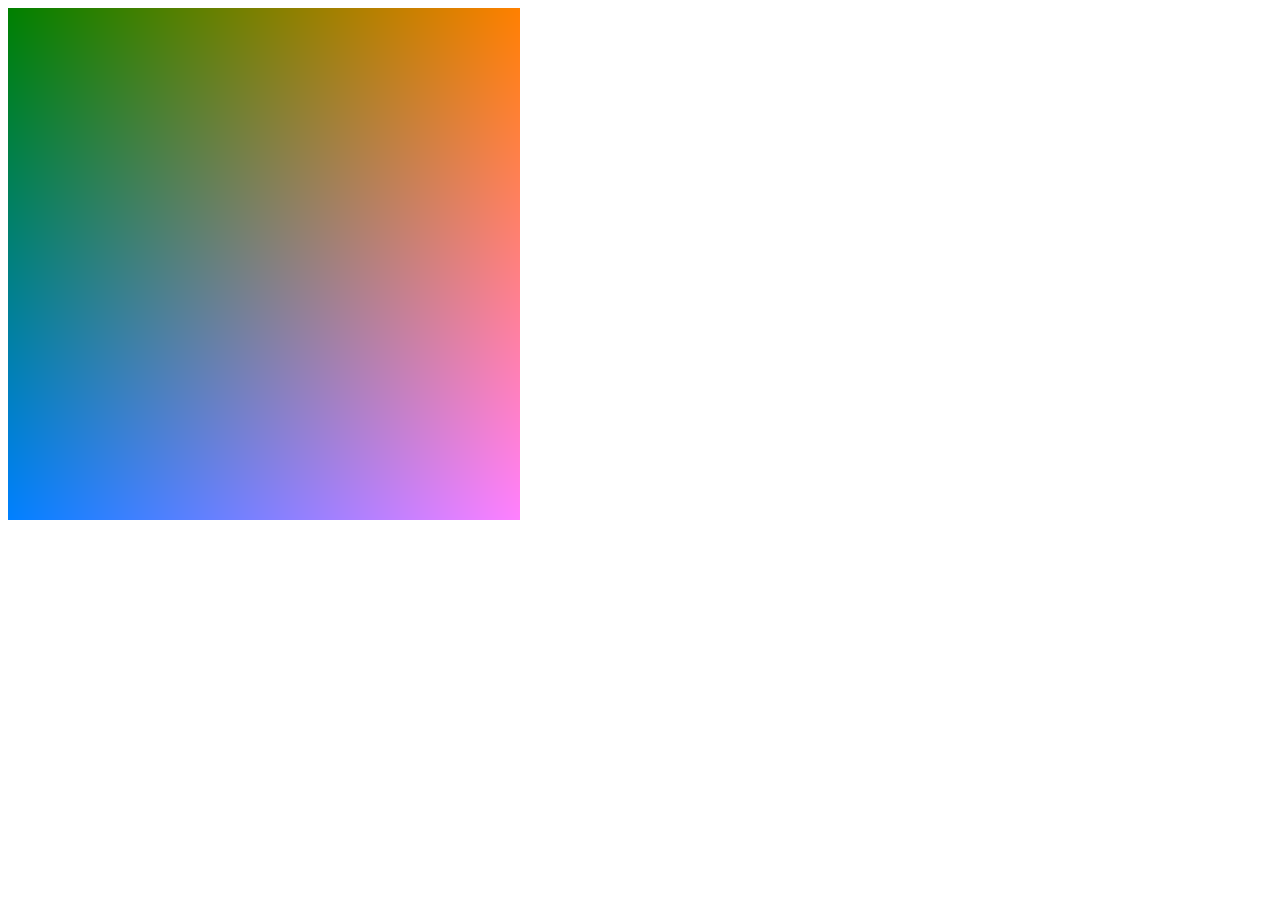
<file: showdb/index.html>
<!doctype html>
<html lang="en">
<head>
	<meta charset="UTF-8">
	<title>Color Diff Stats</title>
        <style>
            body{
                font-family:sans-serif;
            }
            #c{
                width: 512px;
                height: 512px;
            }


        </style>
      
</head>
<body>
<canvas id="c" width="512px" height="512px"></canvas>
<ul id="db"></ul>
<script src="http://code.jquery.com/jquery-1.9.1.min.js"></script>
<script>        

                var dirs = ['a','b','c','d']
                var $db = $('#db');
                var colors = [];
               // var jsonDummy= {"0": {"direction": {"a": [], "c": [6, 8, 6, 10, 9, 7, 10, 18, 3, 4, 3, 12, 8, 3, 5, 4, 21, 23, 5, 20, 10, 10, 7], "b": [16, 13, 11, 13, 25, 19, 15, 26, 13, 11, 32, 11, 22, 22, 11, 16, 10, 4, 11, 14, 8, 4, 4, 20, 10, 10, 17, 11, 2, 14], "d": []}}, "1": {"direction": {"a": [], "c": [14, 9, 20, 17, 8, 13, 2, 16, 5, 5, 4, 11, 5, 12, 6, 8, 8, 2], "b": [10, 9, 16, 4, 6, 9, 7, 11, 11, 8, 7], "d": [21, 10, 11, 7, 8, 5, 14, 4, 12, 13, 8, 10, 12, 9]}}, "2": {"direction": {"a": [], "c": [6, 3, 9, 11, 6, 6, 4, 8, 19, 18, 19, 22, 8], "b": [5, 4, 7, 4, 4, 7, 6, -1, 7, 7, 4, 7], "d": [5, 45, 5, 5, 8, 7, 9, 15]}}, "3": {"direction": {"a": [], "c": [16, 26, 9, 11, 21, 12, 4, 8, 6, 11, 11, 21, 15, 10, 6, 14], "b": [-140, 6, 5, 14, 4, 34, 3, 3, 7, 1, 9, 6, 8], "d": [8, -42, 2, 4, 8, 5, 2, 9, 7, 3, 6, 6, 6, 8, 10, 4, 7, 12, 14, 3]}}, "4": {"direction": {"a": [], "c": [29, 16, 11, 16, 7, 6, 7, 7, 6, 8, 6, 5, 16, 19, 12, 15, 7, 19, 18], "b": [], "d": [17, 3, 8, 5, 6, 1, 9, 43, 7, 7, 8, 4, 9, 19, 26, 13, 12, 14]}}, "5": {"direction": {"a": [8, 8, 8, 6, 9, 8, 5, 9, 7, 8, 10, 12, 11, 3, 11], "c": [4, 5, 6, -3, 9, 7, 7, 2, 7, 12, 5, 8, 11, 2, 12, 6, 7, 5], "b": [16, 13, 14, 3, 42, 8, 7, 7, 13, 10, 21, 13, 11], "d": []}}, "6": {"direction": {"a": [3, 7, 4, 9, 1, 8, 2, 5, 1, 11], "c": [4, 2, 12, 4, 4, 4, 0, 16, 3], "b": [37, 19, 5, 5, 5, 14, 11, 7], "d": [4, 5, 36, 1, 7, 12, 11, 7, 6]}}, "7": {"direction": {"a": [4, 4, 6, 4, 9, 9, 9, 7, 26, 8, 5], "c": [5, 3, 10, 10], "b": [0, 7, 9, 12, 10, 9, 6, 7], "d": [4, 3, 4, 2, 5, 4, 8, 10, 4, 5]}}, "8": {"direction": {"a": [12, 6, 7, 10, 3, 12, 8, 1, 6, 11, 7, 13], "c": [8, 5, 13, 1, 4, 2], "b": [4, 4, 0, 9, 6, 5, 5, 5, 4, 8, 3], "d": [7, 6, 6, 8, 5, 8]}}, "9": {"direction": {"a": [35, 14, 8, 8, 7, 8, 11, 10, 8], "c": [7, 6, 8, 4, 4, 13, 2, 5, 7, 3, 9, 10, 6], "b": [], "d": [4, 14, 13, 4, 50, 7, 9, 14, 6, 10, 9, 6, 16, 5, 15]}}, "10": {"direction": {"a": [5, 3, 4, 94, 11, 8, 5, 7, 6, 3, 4, 9, 1, 6, 5, 7, 11, 8, 15], "c": [6, 6, 6, 5, 5, 7, 6, 12, 13, 8, 3, 6, 15, 4], "b": [26, 13, 14, 8, 11, 31, 20, 13, 18], "d": []}}, "11": {"direction": {"a": [4, 4, 10, 10, 9, 44, 4, 9, 12, 8, 6], "c": [6, 0, 8, 10, 1, 10, 7, 5, 7], "b": [7, 8, 14, 16, 7, 3, 16, 15, 10], "d": [9, 10, 12, 17, 6, 9, 8, 11, 7, 13, 9, 12, 4, 11]}}, "12": {"direction": {"a": [5, 8, 7, 2, 9, 18, 11, 5], "c": [12, 6, 2, 7, 12, 42, 3, 8, 11, 12, 6, 5, 5], "b": [3, 6, 6, 11, 2, 4, 3, 8], "d": [3, 14, 10, 1, 7, 5]}}, "13": {"direction": {"a": [10, 18, 3, 7, 6, 5, 5, 11, 11, 3, 12], "c": [12, 13, 6, 5, 11, 7, 4, 3, 2, 4, 5, 13, 13, 1, 4, 5, 13, 8], "b": [6, 10, 7, 7, 10, 5, 6, 5, 8, 10, 9, 3, 5, 11], "d": [6, 26, 2, 43, 6, 15]}}, "14": {"direction": {"a": [5, 7, 6, 7, 4, 9, 5, 14, 5, 10, 8], "c": [7, 12, 7, 2, 32, 13, 7, 7, 7, 6], "b": [], "d": [5, 6, 4, 4, 7, 11, 5, 14, 7]}}, "15": {"direction": {"a": [16, 9, 6, 21, 9, 6, 4, 5, 9, 11], "c": [6, 11, 23, 3, 5, 8, 2, 4, 4, 4, 6, 5, 4, 3], "b": [22, 15, 29, 24, 19, 23, 6, 9, 8, 18, 8, 10, 4, 13, 4, 11, 7, 8, 14, 8, 10, 27, 6], "d": []}}, "16": {"direction": {"a": [4, 12, 8, 7, 1, 7], "c": [5, 9, 7, 3, 4, 4, 10, 1, 13], "b": [17, 11, 4, 11, 9, 5, 11, 5, 11, 1, 8, 13, 7], "d": [14, 5, 7, 43, 11, 15, 16, 7, 3, 10, 7]}}, "17": {"direction": {"a": [4, 2, 6, 11, 7, 7, 6, 4, 7, 7, 6], "c": [12, 5, 7, 6, 8, 5, 11, 7, 7, 11, 10, 11], "b": [5, 6, 4, 6, 10, 1, 10, 11, 5, 11], "d": [6, 20, 6, 1, 8, 4, 7, 8, 2, 6, 8]}}, "18": {"direction": {"a": [4, 10, 8, 9, 10, 9, 6, 5, 5, 4, 11, 8, 6, 6], "c": [11, 7, 6, 6, 7, 10, 8, 5], "b": [6, 5, 6, 5, 9, 7, 1, 9, 5], "d": [11, 15, -48, 6, 3, 10, 8, 8, 6, 8, 3]}}, "19": {"direction": {"a": [8, 4, 12, 14, 7, 8, 8, 6, 9, 6, 11], "c": [28, 7, 4, 5, 14, 11, 9, 3, 8, 42, 11, 4, 6, 8, 11, 5, 5], "b": [], "d": [11, -9, 3, 25, 15, 6, 5, 7, 5, 8, 7, 9, 6, 8, 10, 3]}}, "20": {"direction": {"a": [19, 15, 10, 9, 50, 8, 6, 7, 8, 11, 7, 14, 11, 10, 4, 12, 8, 15, 22, 12, 13, 19, 7, 29], "c": [], "b": [37, 13, 11, 10, 42, 8, 31, 21, 5, 6, 7, 9, 23, 21, 16], "d": []}}, "21": {"direction": {"a": [6, 9, 1, 48, 9, 8, 4], "c": [], "b": [7, 5, 7, 7, 12, 51, 7, 1, 15, 12, 10, 6, 12, 12], "d": [9, 14, 45, 21, 12, 8, 12, 4, 6, 2, 8, 17]}}, "22": {"direction": {"a": [11, 9, 3, 6, 8, 12, 5, 12, 1, 8, 6, 9, 7], "c": [], "b": [11, 4, 4, 10, 7, 14, 5, 4, 10], "d": [8, 7, 5, 30, 6, 8, 4, 10]}}, "23": {"direction": {"a": [27, 4, 9, 42, 6, 2, 5, 8, 9, 4, 4, 9, 9], "c": [], "b": [12, 3, 8, 6, 13, 5, 1, 11, 2, 7, 1, 6, 7, 9, 8, 7], "d": [10, 11, 9, 7, 5, 6, 5, 5, 5, 5, 5, 6, 12]}}, "24": {"direction": {"a": [21, 10, 6, 11, 12, 8, 12, 11, 6, 8, 7, 12, 11, 9, 4, 12, 6, 6, 9, 5, 9, 6, 0, 7, 12, 14, 11, 5], "c": [], "b": [], "d": [2, 11, 5, 5, 12, 10, 5, 4, 5, 2, 4, 8, 12, 4, 13, 13, 10, 8, 7, 9, 3]}}}
                var ctx = $('#c')[0].getContext('2d');

                var Color = function (r, g, b) {
                    this.r = r;
                    this.g = g;
                    this.b = b;
                }
                function fillColors() {
                    var s = 1 / 5 * 255; //step
                    var m = 1 / 10 * 255; //margin
                    for (var y = 0; y < 5; y++) {
                        for (var x = 0; x < 5; x++) {
                            colors.push(new Color(~~(x * s + m), 128, ~~(y * s + m)));
                        }
                    }
                }


                function drawColors(){
                    var pic = ctx.getImageData(0,0, ctx.canvas.width, ctx.canvas.height), pix = pic.data,pos;
                    for (var x = 0; x < 512; x++){
                        for (var y=0;y<512;y++){
                            pos=(y*512+x)*4;
                            pix[pos]=x>>1;
                            pix[pos+1]=128;
                            pix[pos+2]=y>>1;
                            pix[pos+3]=255;
                        }
                    }
                    ctx.putImageData(pic,0,0);
                }


                function drawBoundary(data){
                       function average(values){
                           var sum =0;
                           if (values.length ==0)return 0;
                           for (var i = 0;i<values.length;i++){
                               sum+=values[i];
                           }
                            return sum/values.length;
                       }

                        function median(values){
                            values.sort(function(a,b){return a-b});
                            var mid = values.length/2;
                            return (values[~~mid]+values[~~(mid+.5)])/2||0
                        }

                    ctx.strokeStyle="rgba(255,255,255,1)";
                    ctx.lineWidth=.5;
                   for (var i = 0; i<25;i++){
                   var x = colors[i].r*2,
                       y = colors[i].b*2,
                       color=data[i],
                       a = median(color.direction.a)*2,
                       b = median(color.direction.b)*2,
                       c = median(color.direction.c)*2,
                       d = median(color.direction.d)*2;
                       ctx.beginPath();
                       ctx.moveTo(x,y-a);
                       ctx.quadraticCurveTo(x+b,y-a,x+b,y);
                       ctx.quadraticCurveTo(x+b,y+c,x,y+c);
                       ctx.quadraticCurveTo(x-d,y+c,x-d,y);
                       ctx.quadraticCurveTo(x-d,y-a,x,y-a);
                       ctx.stroke();
                   }
                }
                fillColors();
                drawColors();

	        var url = 'http://cdiff.moritzklack.com/py/measurement.py';
	        $.ajax({
	        	url: url,
	        	type: 'POST',
	        	data : {
	        		action : 'getall'
	        	},
	        	success: function(data) {
                    drawBoundary(data);

                    for (var i = 0; i < 25; i++){
               
                                   var li = '<li id=\"color_' + i + '\">ID: ' + i + '<ul>';
                                   for (var d =0; d < 4; d++){
                                       var dir = dirs[d];
                                       
                                       li += '<li id=\"color_' + i + '_dir_' + dir + '\">' + dir + ': ' + data[i].direction[dir] + '</li>';   
                                   }
                                   li += '</ul></li>';
	        		   $db.append(li);	
	        		}
	        	}
	        });
  //drawBoundary(jsonDummy);
</script>

</body>
</html>
</file>
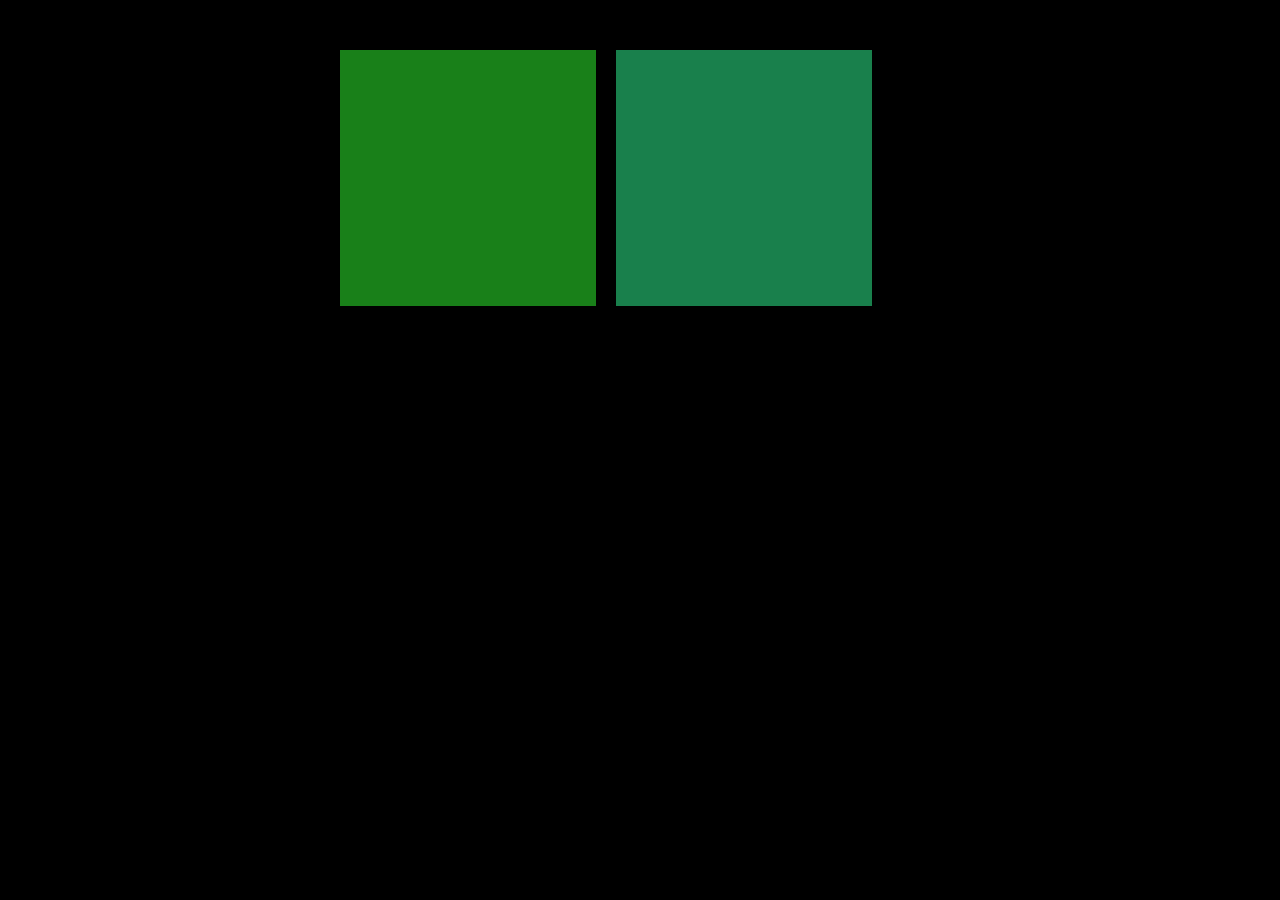
<file: index_old.html>
<!doctype html>
<html lang="en">
<head>
    <meta charset="UTF-8">
    <title>Color Differences Experiment</title>
    <script src="http://ajax.googleapis.com/ajax/libs/jquery/2.0.0/jquery.min.js"></script>
</head>
<body>

<style type="text/css">
    body {
        background-color: black;
    }

    #wrapper {
        width: 600px;
        height: 256px;
        margin: auto;
        margin-top: 50px;
    }

    #color1 {
        float: left;
        height: 256px;
        width: 256px;
        background-color: #00FF00;
    }

    #color2 {
        float: left;
        margin-left: 20px;
        height: 256px;
        width: 256px;
        background-color: #00FF50;
    }


</style>
<div id="wrapper">
    <div id="color1">
    </div>
    <div id="color2">
    </div>
</div>
<script>
    var colors = [], colorID, direction, color1, color2;

    window.onload = function () {
        fillColors();
        var alles ="";
        for (var i = 0; i < colors.length; i++) alles+=", "+colors[i].getHex();
        console.log(alles);
        init();
    }

    var c1 = document.getElementById('color1');
    var c2 = document.getElementById('color2');
    var offsetL;

    var Color = function (r, g, b) {
        this.r = r;
        this.g = g;
        this.b = b;

        this.getHex = function () {
            return '#' + this.decToStr(this.r) + this.decToStr(this.g) + this.decToStr(this.b);
        }
        this.decToStr = function (c) {
            return ("00" + c.toString(16)).substr(-2);
        }
    }

    function fillColors() {
        var s = 1 / 5 * 255; //step
        var m = 1 / 10 * 255; //margin
        for (var y = 0; y < 5; y++) {
            for (var x = 0; x < 5; x++) {
                colors.push(new Color(~~(x * s + m), 128, ~~(y * s + m)));
            }
        }
    }

    function init() {
        offsetL = $(c2).offset().left;
        var newColor
        while (colorID == (newColor = ~~(Math.random() * 25)));
        colorID = newColor;
        color1 = colors[colorID];
        var values = [];
        if (colorID > 4) values.push(0);
        if ((colorID % 5) < 4) values.push(1);
        if (colorID < 20) values.push(2);
        if ((colorID % 5) > 0) values.push(3);

        direction = randomize(values);
        color2 = colors[colorID + [-5, 1, 5, -1][direction]];

        c1.style.backgroundColor = color1.getHex();
        c2.style.backgroundColor = color2.getHex();
        console.log(c1.style.backgroundColor + ' ### ' + c2.style.backgroundColor);

    }

    function randomize(arr) {
        return arr[~~(Math.random()*arr.length)];
    }

    var s = 51 / 255, nb, nr, diff, mouseX;
    function setC2(){
        if (direction == 0) {
            nb = Math.floor(color2.b + ((mouseX - offsetL) * s));
            c2.style.backgroundColor = 'rgb(' + color2.r + ',' + color2.g + ',' + nb + ')';
        }
        else if (direction == 1) {
            nr = Math.floor(color2.r + ((mouseX - offsetL) * (-s)));
            c2.style.backgroundColor = 'rgb(' + nr + ',' + color2.g + ',' + color2.b + ')';
        }
        else if (direction == 2) {
            nb = Math.floor(color2.b + ((mouseX - offsetL) * (-s)));
            c2.style.backgroundColor = 'rgb(' + color2.r + ',' + color2.g + ',' + nb + ')';
        }
        else if (direction == 3) {
            nr = Math.floor(color2.r + ((mouseX - offsetL) * (s)));
            c2.style.backgroundColor = 'rgb(' + nr + ',' + color2.g + ',' + color2.b + ')';
        }


    }

    $('#color2').mousemove(function (e) {
 mouseX = e.pageX;
        setC2();
     }).click(function (e) {
                diff= ~~((256-(mouseX - offsetL)) * (s))
                console.log(colorID + '#' + direction + '#' + diff);
                pushData(colorID, direction, diff);
                init();
                setC2();
            });

    function pushData(colorID, direction, value) {
        var url = 'http://cdiff.moritzklack.com/py/measurement.py';
        var dir = ['a', 'b', 'c', 'd'][direction];
        $.ajax({
            url: url,
            dataType: 'json',
            data: {action: 'save', colorID: colorID, direction: dir, value: value},
            success: function (data) {
                console.log(data);
            }
        });
    }
</script>
</body>
</html>
</file>
